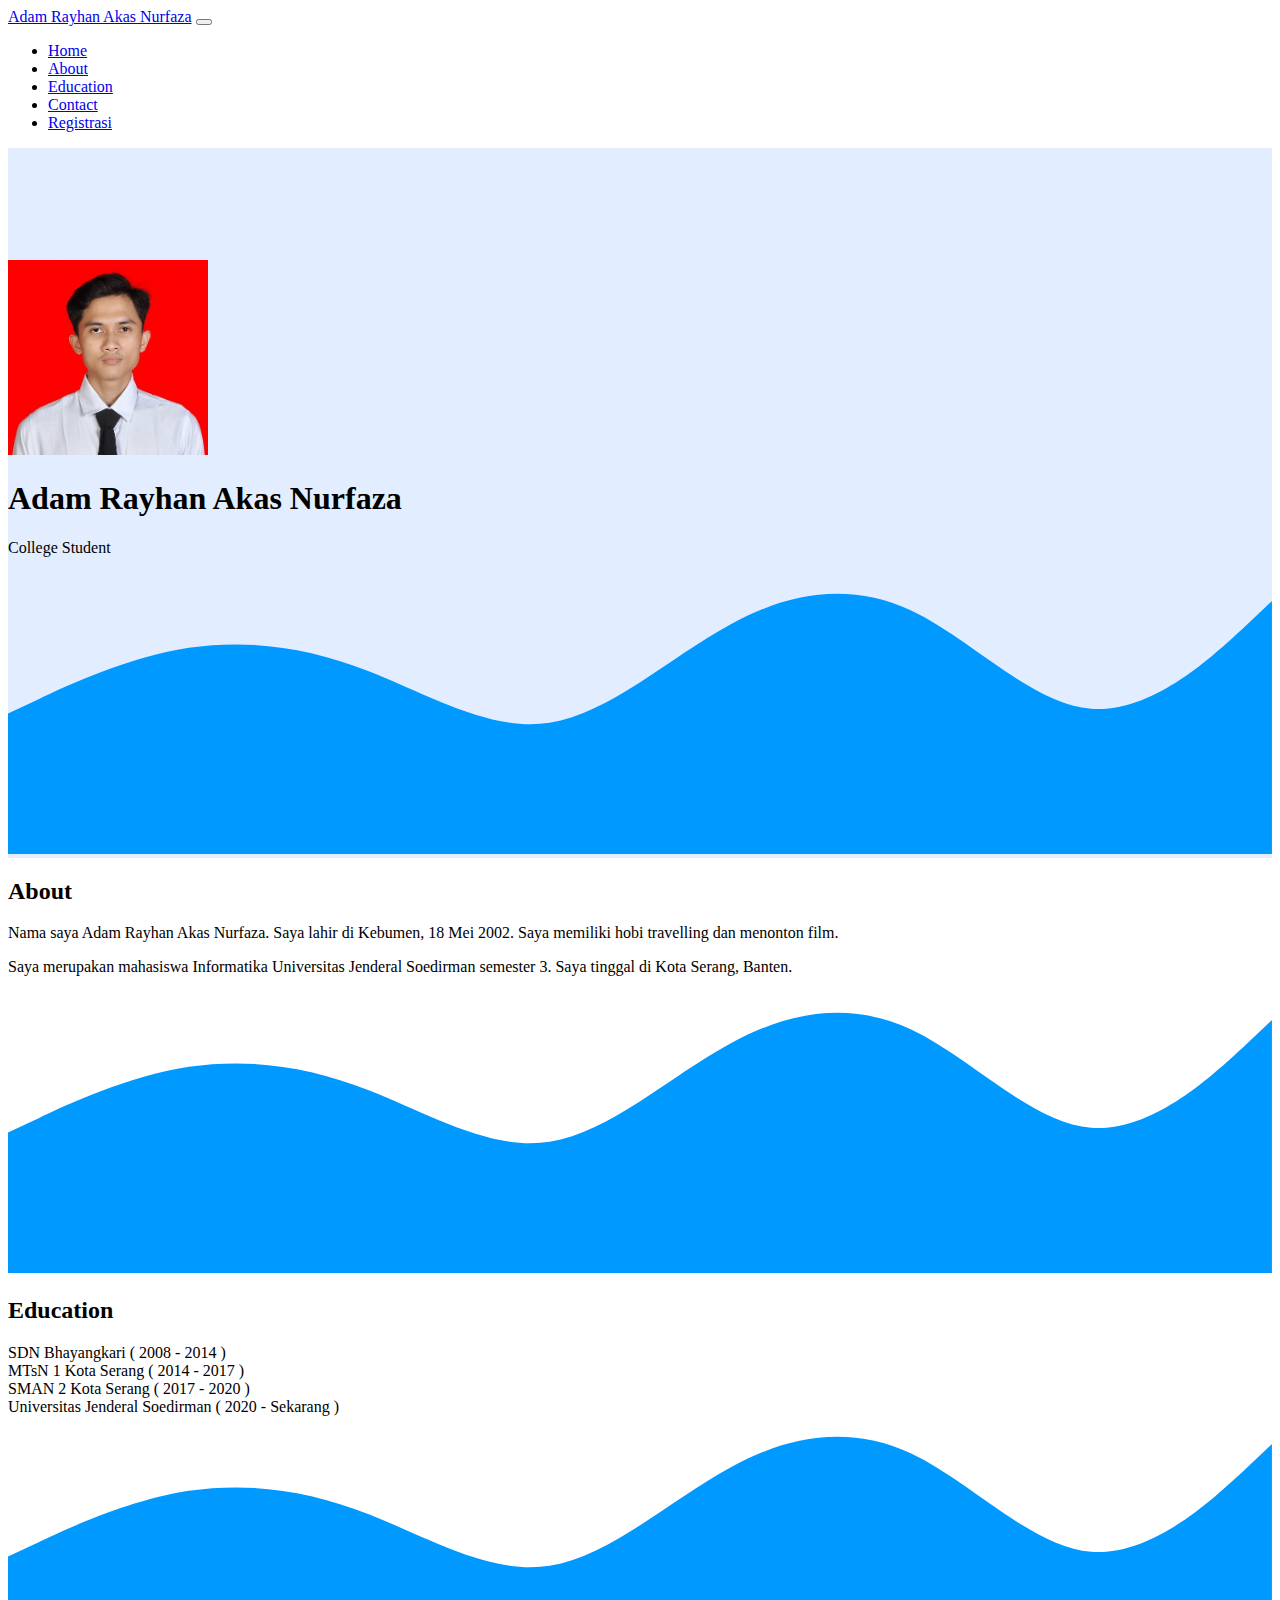
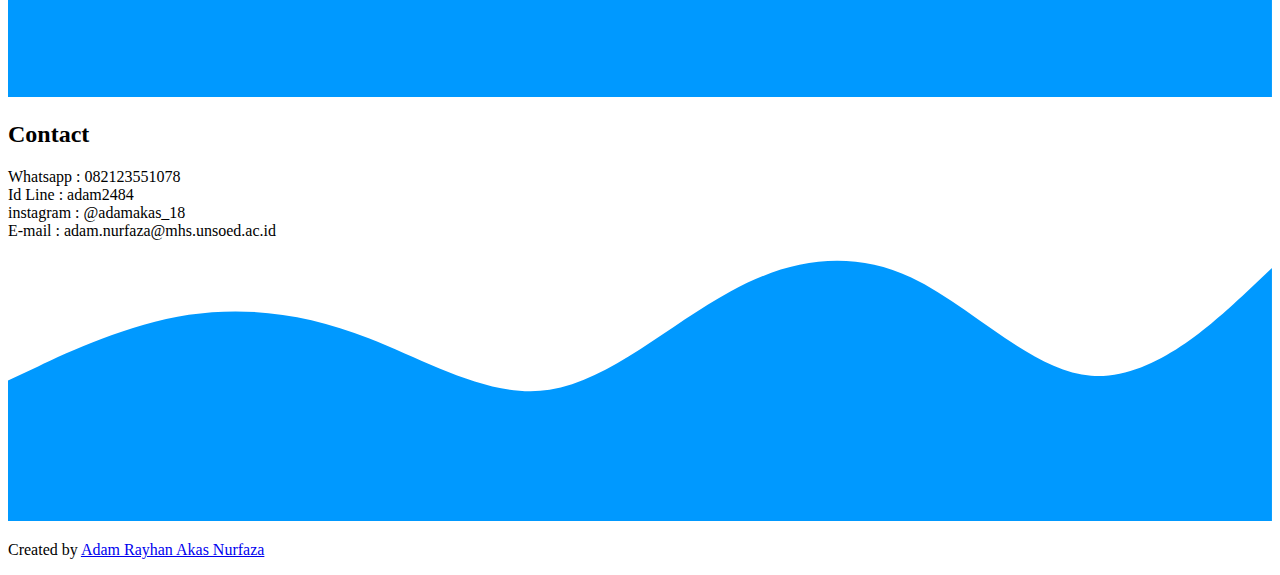
<file: index.html>
<!DOCTYPE html>
<html lang="en">
  <head>
    <!-- Required meta tags -->
    <meta charset="utf-8" />
    <meta name="viewport" content="width=device-width, initial-scale=1" />

    <!-- Bootstrap CSS -->
    <link href="https://cdn.jsdelivr.net/npm/bootstrap@5.1.3/dist/css/bootstrap.min.css" rel="stylesheet" integrity="sha384-1BmE4kWBq78iYhFldvKuhfTAU6auU8tT94WrHftjDbrCEXSU1oBoqyl2QvZ6jIW3" crossorigin="anonymous" />

    <!-- My CSS -->
    <link rel="stylesheet" href="style.css" />

    <title>CV | Adam Rayhan Akas Nurfaza</title>
  </head>
  <body>
    <!-- Navbar -->
    <nav class="navbar navbar-expand-lg navbar-dark bg-primary shadow-sm">
      <div class="container">
        <a class="navbar-brand" href="#">Adam Rayhan Akas Nurfaza</a>
        <button class="navbar-toggler" type="button" data-bs-toggle="collapse" data-bs-target="#navbarNav" aria-controls="navbarNav" aria-expanded="false" aria-label="Toggle navigation">
          <span class="navbar-toggler-icon"></span>
        </button>
        <div class="collapse navbar-collapse" id="navbarNav">
          <ul class="navbar-nav ms-auto">
            <li class="nav-item">
              <a class="nav-link active" aria-current="page" href="#">Home</a>
            </li>
            <li class="nav-item">
              <a class="nav-link" href="#about">About</a>
            </li>
            <li class="nav-item">
              <a class="nav-link" href="#education">Education</a>
            </li>
            <li class="nav-item">
              <a class="nav-link" href="#contact">Contact</a>
            </li>
            <li class="nav-item">
              <a class="nav-link" href="registrasi.html">Registrasi</a>
            </li>
          </ul>
        </div>
      </div>
    </nav>
    <!-- Akhir Navbar -->

    <!-- Jumbroton -->
    <section class="jumbotron text-center">
      <img src="foto.jpg" alt="Adam Rayhan Akas Nurfaza" width="200" class="rounded-circle img-thumbnail" />
      <h1 class="display-4">Adam Rayhan Akas Nurfaza</h1>
      <p class="lead">College Student</p>
      <svg xmlns="http://www.w3.org/2000/svg" viewBox="0 0 1440 320">
        <path
          fill="#0099ff"
          fill-opacity="1"
          d="M0,160L34.3,144C68.6,128,137,96,206,85.3C274.3,75,343,85,411,112C480,139,549,181,617,170.7C685.7,160,754,96,823,58.7C891.4,21,960,11,1029,42.7C1097.1,75,1166,149,1234,154.7C1302.9,160,1371,96,1406,64L1440,32L1440,320L1405.7,320C1371.4,320,1303,320,1234,320C1165.7,320,1097,320,1029,320C960,320,891,320,823,320C754.3,320,686,320,617,320C548.6,320,480,320,411,320C342.9,320,274,320,206,320C137.1,320,69,320,34,320L0,320Z"
        ></path>
      </svg>
    </section>
    <!-- Akhir Jumbotron -->

    <!-- About -->
    <section id="about">
      <div class="container">
        <div class="row text-center mb-3">
          <div class="col">
            <h2>About</h2>
          </div>
        </div>
        <div class="row justify-content-center fs-5 text-center">
          <div class="col-4 text-start">
            <p>Nama saya Adam Rayhan Akas Nurfaza. Saya lahir di Kebumen, 18 Mei 2002. Saya memiliki hobi travelling dan menonton film.</p>
          </div>
          <div class="col-4 text-start">
            <p>Saya merupakan mahasiswa Informatika Universitas Jenderal Soedirman semester 3. Saya tinggal di Kota Serang, Banten.</p>
          </div>
        </div>
      </div>
      <svg xmlns="http://www.w3.org/2000/svg" viewBox="0 0 1440 320">
        <path
          fill="#0099ff"
          fill-opacity="1"
          d="M0,160L34.3,144C68.6,128,137,96,206,85.3C274.3,75,343,85,411,112C480,139,549,181,617,170.7C685.7,160,754,96,823,58.7C891.4,21,960,11,1029,42.7C1097.1,75,1166,149,1234,154.7C1302.9,160,1371,96,1406,64L1440,32L1440,320L1405.7,320C1371.4,320,1303,320,1234,320C1165.7,320,1097,320,1029,320C960,320,891,320,823,320C754.3,320,686,320,617,320C548.6,320,480,320,411,320C342.9,320,274,320,206,320C137.1,320,69,320,34,320L0,320Z"
        ></path>
      </svg>
    </section>
    <!-- Akhir About -->

    <!-- Education -->
    <section id="education">
      <div class="container">
        <div class="row text-center mb-3;">
          <div class="col">
            <h2>Education</h2>
          </div>
          <div class="row justify-content-center fs-5 text-center">
            <div class="col-8 text-center">
              SDN Bhayangkari ( 2008 - 2014 )<br />
              MTsN 1 Kota Serang ( 2014 - 2017 )<br />
              SMAN 2 Kota Serang ( 2017 - 2020 )<br />
              Universitas Jenderal Soedirman ( 2020 - Sekarang )
            </div>
          </div>
        </div>
      </div>
      <svg xmlns="http://www.w3.org/2000/svg" viewBox="0 0 1440 320">
        <path
          fill="#0099ff"
          fill-opacity="1"
          d="M0,160L34.3,144C68.6,128,137,96,206,85.3C274.3,75,343,85,411,112C480,139,549,181,617,170.7C685.7,160,754,96,823,58.7C891.4,21,960,11,1029,42.7C1097.1,75,1166,149,1234,154.7C1302.9,160,1371,96,1406,64L1440,32L1440,320L1405.7,320C1371.4,320,1303,320,1234,320C1165.7,320,1097,320,1029,320C960,320,891,320,823,320C754.3,320,686,320,617,320C548.6,320,480,320,411,320C342.9,320,274,320,206,320C137.1,320,69,320,34,320L0,320Z"
        ></path>
      </svg>
    </section>
    <!-- Akhir Education -->

    <!-- Contact -->
    <section id="contact">
      <div class="container">
        <div class="row text-center mb-3;">
          <div class="col">
            <h2>Contact</h2>
          </div>
          <div class="row justify-content-center fs-5 text-center">
            <div class="col-8 text-center">
              Whatsapp : 082123551078<br />
              Id Line : adam2484<br />
              instagram : @adamakas_18<br />
              E-mail : adam.nurfaza@mhs.unsoed.ac.id
            </div>
          </div>
        </div>
      </div>
      <svg xmlns="http://www.w3.org/2000/svg" viewBox="0 0 1440 320">
        <path
          fill="#0099ff"
          fill-opacity="1"
          d="M0,160L34.3,144C68.6,128,137,96,206,85.3C274.3,75,343,85,411,112C480,139,549,181,617,170.7C685.7,160,754,96,823,58.7C891.4,21,960,11,1029,42.7C1097.1,75,1166,149,1234,154.7C1302.9,160,1371,96,1406,64L1440,32L1440,320L1405.7,320C1371.4,320,1303,320,1234,320C1165.7,320,1097,320,1029,320C960,320,891,320,823,320C754.3,320,686,320,617,320C548.6,320,480,320,411,320C342.9,320,274,320,206,320C137.1,320,69,320,34,320L0,320Z"
        ></path>
      </svg>
    </section>
    <!-- Akhir contact -->

    <!-- Footer -->
    <footer class="bg-primary text-white text-center">
      <p>Created by <a href="https://www.instagram.com/adamakas_18/" class="text-white fw-bold">Adam Rayhan Akas Nurfaza</a></p>
    </footer>
    <!-- Akhir Footer -->

    <script src="https://cdn.jsdelivr.net/npm/bootstrap@5.1.3/dist/js/bootstrap.bundle.min.js" integrity="sha384-ka7Sk0Gln4gmtz2MlQnikT1wXgYsOg+OMhuP+IlRH9sENBO0LRn5q+8nbTov4+1p" crossorigin="anonymous"></script>
  </body>
</html>
</file>
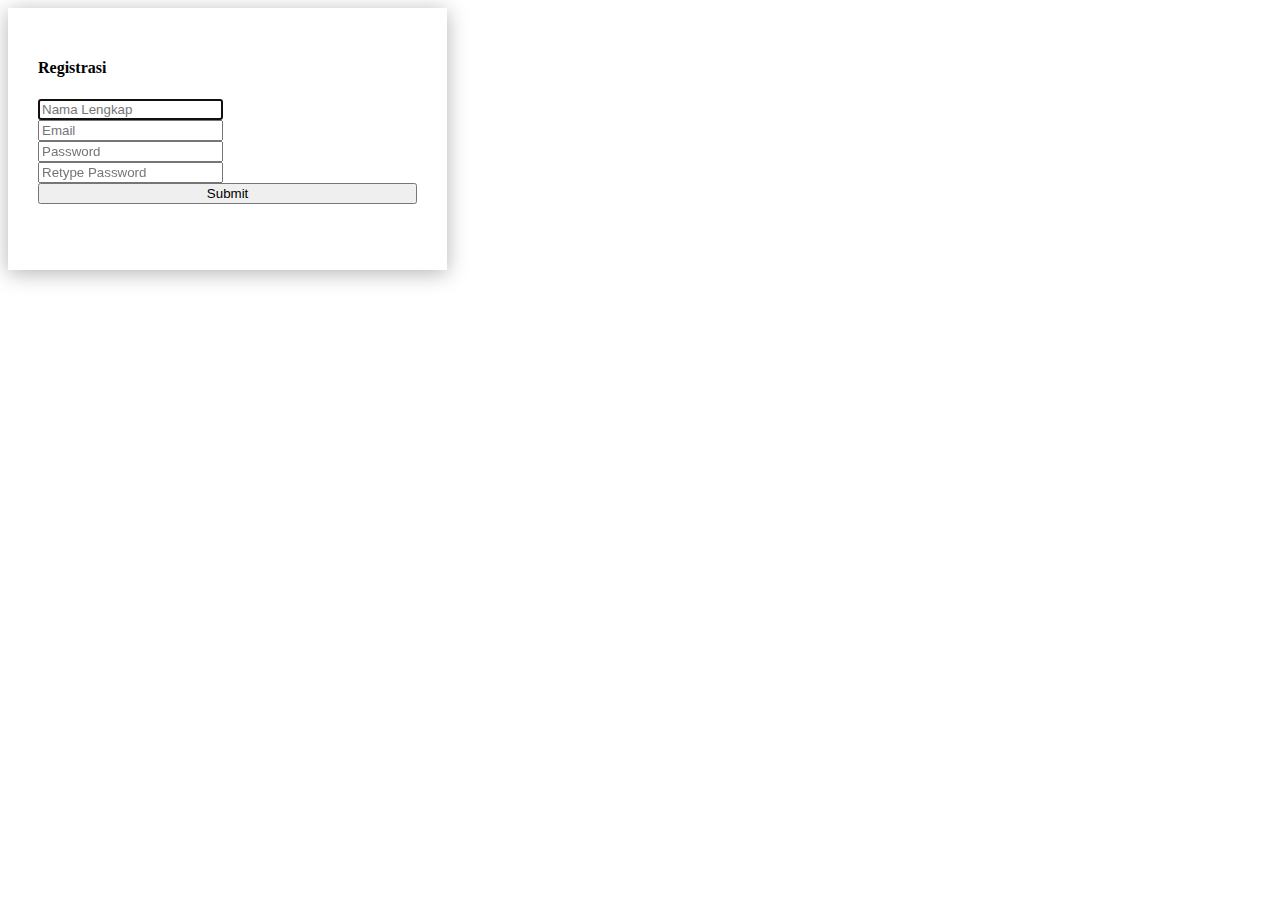
<file: registrasi.html>
<!DOCTYPE html>
<html lang="en">
  <head>
    <!-- Required meta tags -->
    <meta charset="utf-8" />
    <meta name="viewport" content="width=device-width, initial-scale=1" />

    <!-- Bootstrap CSS -->
    <link href="https://cdn.jsdelivr.net/npm/bootstrap@5.1.3/dist/css/bootstrap.min.css" rel="stylesheet" integrity="sha384-1BmE4kWBq78iYhFldvKuhfTAU6auU8tT94WrHftjDbrCEXSU1oBoqyl2QvZ6jIW3" crossorigin="anonymous" />

    <!-- My CSS -->
    <!-- <link rel="stylesheet" type="text/css" href="style2.css" /> -->
    <style>
      .container {
        width: 30%;
        box-shadow: 0 3px 20px rgba(0, 0, 0, 0.3);
        padding: 30px;
      }

      .custom {
        width: 100%;
      }

      .jumbotron {
        background-color: antiquewhite;
      }
    </style>
    <title>FORM REGISTRASI</title>
    <!-- Jumbotron-->

    <!-- Akhir Jumbotron-->
  </head>
  <body onload="focus_name()">
    <div class="container">
      <h4 class="text-center">Registrasi</h4>

      <form method="post" action="hasil.html" onsubmit="return cek_pass();">
        <div class="form-group">
          <input id="name" type="text" class="form-control" placeholder="Nama Lengkap" />
          <br />
        </div>
        <div class="form-group">
          <input id="email" type="email" class="form-control" placeholder="Email" />
          <br />
        </div>
        <div class="form-group">
          <input id="password" type="password" class="form-control" placeholder="Password" />
          <br />
        </div>
        <div class="form-group">
          <input id="retype_password" type="password" class="form-control" placeholder="Retype Password" />
          <br />
        </div>
        <button type="submit" class="btn btn-primary custom">Submit</button><br />
        <br />
        <center><span id="message" style="color: red"></span></center>
        <br />
      </form>
    </div>

    <script>
      function focus_name() {
        document.getElementById('name').focus();
      }

      function cek_pass() {
        var password = document.getElementById('password').value;
        var retype_password = document.getElementById('retype_password').value;
        var nama = document.getElementById('name').value;
        var email = document.getElementById('email').value;

        if (nama == '') {
          document.getElementById('message').innerHTML = 'Nama Masih Kosong!';
          return false;
        }

        if (email == '') {
          document.getElementById('message').innerHTML = 'Email Masih Kosong!';
          return false;
        }

        if (password == '') {
          document.getElementById('message').innerHTML = 'Password masih kosong';
          return false;
        }

        if (password.length < 8) {
          document.getElementById('message').innerHTML = 'Password Kurang dari 8 karakter';
          return false;
        }

        if (password != retype_password) {
          document.getElementById('message').innerHTML = 'Password tidak sesuai';
          return false;
        }
      }

      var inputname = document.getElementById('name');
      var inputemail = document.getElementById('email');
      var inputpassword = document.getElementById('password');
      inputname.addEventListener('keyup', function (event) {
        if (event.keyCode === 13) {
          event.preventDefault(true);
          document.getElementById('email').focus();
        }
      });

      inputemail.addEventListener('keyup', function (event) {
        if (event.keyCode === 13) {
          event.preventDefault();
          document.getElementById('password').focus();
        }
      });

      inputpassword.addEventListener('keyup', function (event) {
        if (event.keyCode === 13) {
          event.preventDefault();
          document.getElementById('retype_password').focus();
        }
      });
    </script>
  </body>
</html>
</file>
<file: style.css>
.jumbotron {
  padding-top: 7rem;
  background-color: #e2edff;
}
.section {
  padding-top: 5rem;
}
</file>
